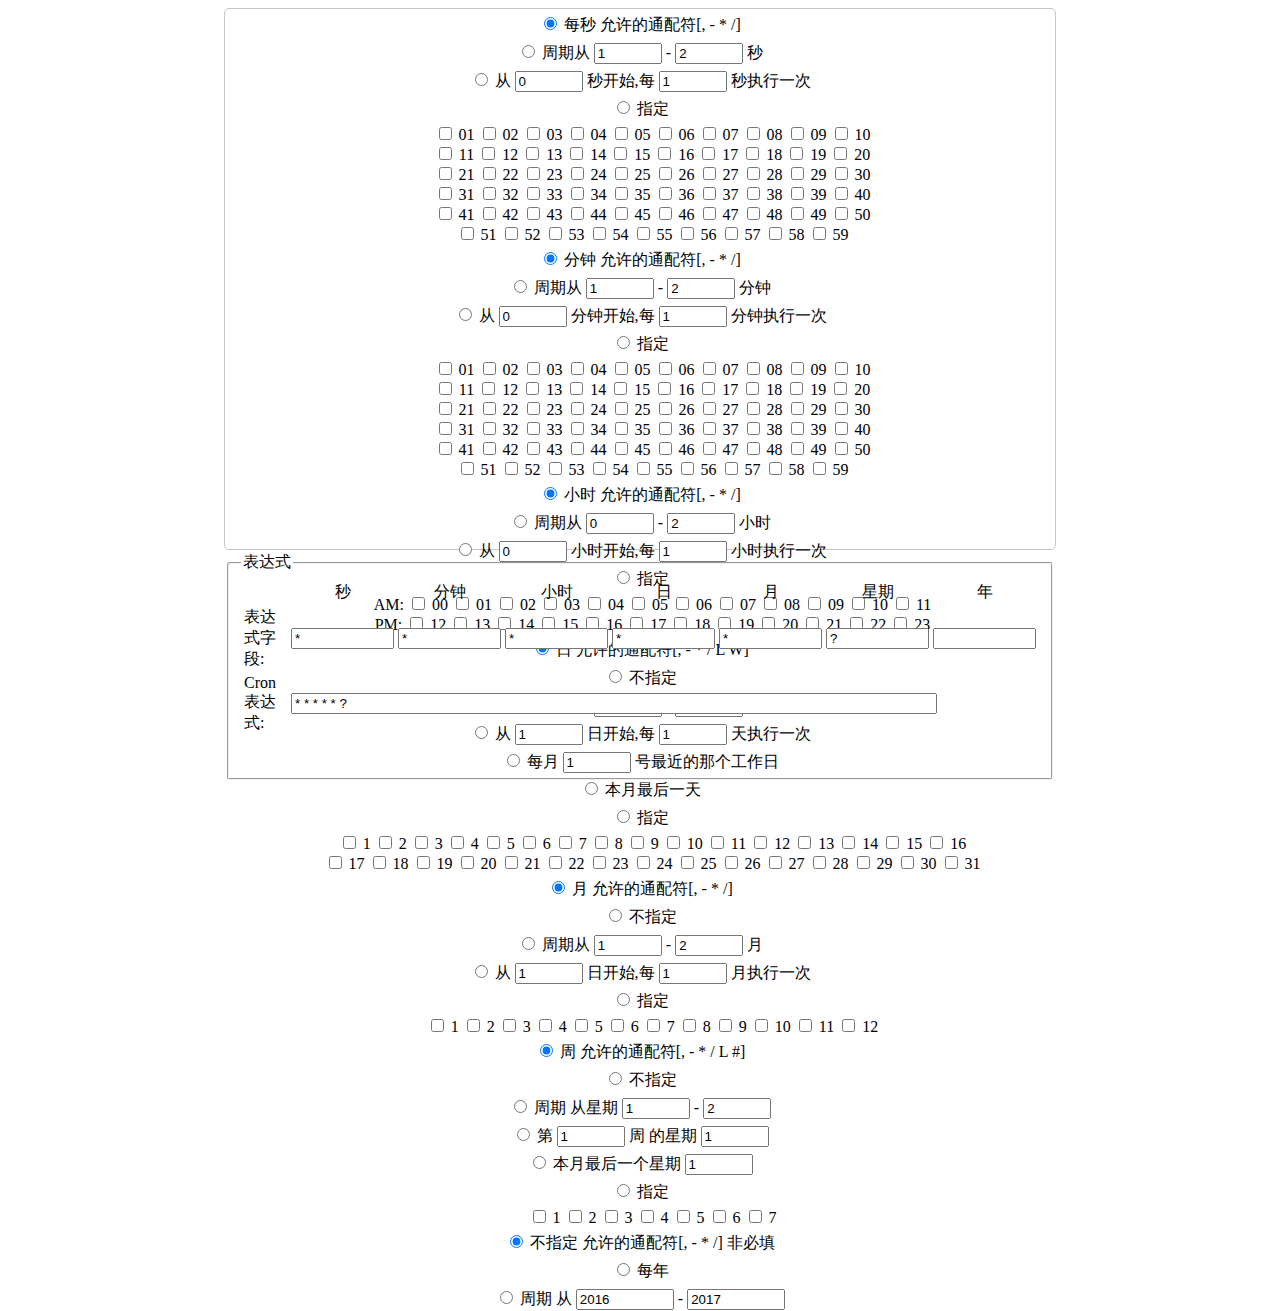
<file: src/main/webapp/WEB-INF/views/pages/api/cron.html>
<!DOCTYPE html>

<html>

<head>
<meta charset="utf-8">
<title>接口管理</title>
<meta name="renderer" content="webkit">
<meta http-equiv="X-UA-Compatible" content="IE=edge,chrome=1">
<meta name="viewport"
	content="width=device-width, initial-scale=1, maximum-scale=1">
<meta name="apple-mobile-web-app-status-bar-style" content="black">
<meta name="apple-mobile-web-app-capable" content="yes">
<meta name="format-detection" content="telephone=no">
<link href="#springUrl('/static/cron/themes/bootstrap/easyui.min.css')"
	rel="stylesheet" type="text/css" />
<link href="#springUrl('/static/cron/themes/icon.css')" rel="stylesheet"
	type="text/css" />
<link href="#springUrl('/static/cron/icon.css')" rel="stylesheet"
	type="text/css" />
<script src="#springUrl('/static/jquery/jquery-1.8.3.min.js')"
	type="text/javascript"></script>
<script src="#springUrl('/static/cron/jquery.easyui.min.js')"
	type="text/javascript"></script>
<script src="#springUrl('/static/cron/cron.js')" type="text/javascript"></script>
<style type="text/css">
.line {
	height: 25px;
	line-height: 25px;
	margin: 3px;
}

.imp {
	padding-left: 25px;
}

.col {
	width: 95px;
}

ul {
	list-style: none;
	padding-left: 10px;
}

li {
	height: 20px;
}
</style>
</head>
<body>
	<div align='center' style="height: 100%;">


		<div class="easyui-layout"
			style="width: 830px; height: 540px; border: 1px rgb(202, 196, 196) solid; border-radius: 5px;">
			<div style="height: 100%;">
				<div class="easyui-tabs" data-options="fit:true,border:false">
					<div title="秒">
						<div class="line">
							<input type="radio" checked="checked" name="second"
								onclick="everyTime(this)"> 每秒 允许的通配符[, - * /]
						</div>
						<div class="line">
							<input type="radio" name="second" onclick="cycle(this)">
							周期从 <input class="numberspinner" style="width: 60px;"
								data-options="min:1,max:58" value="1" id="secondStart_0">
							- <input class="numberspinner" style="width: 60px;"
								data-options="min:2,max:59" value="2" id="secondEnd_0">
							秒
						</div>
						<div class="line">
							<input type="radio" name="second" onclick="startOn(this)">
							从 <input class="numberspinner" style="width: 60px;"
								data-options="min:0,max:59" value="0" id="secondStart_1">
							秒开始,每 <input class="numberspinner" style="width: 60px;"
								data-options="min:1,max:59" value="1" id="secondEnd_1">
							秒执行一次
						</div>
						<div class="line">
							<input type="radio" name="second" id="sencond_appoint">
							指定
						</div>
						<div class="imp secondList">
							<input type="checkbox" value="1"> 01 <input
								type="checkbox" value="2"> 02 <input type="checkbox"
								value="3"> 03 <input type="checkbox" value="4">
							04 <input type="checkbox" value="5"> 05 <input
								type="checkbox" value="6"> 06 <input type="checkbox"
								value="7"> 07 <input type="checkbox" value="8">
							08 <input type="checkbox" value="9"> 09 <input
								type="checkbox" value="10"> 10
						</div>
						<div class="imp secondList">
							<input type="checkbox" value="11"> 11 <input
								type="checkbox" value="12"> 12 <input type="checkbox"
								value="13"> 13 <input type="checkbox" value="14">
							14 <input type="checkbox" value="15"> 15 <input
								type="checkbox" value="16"> 16 <input type="checkbox"
								value="17"> 17 <input type="checkbox" value="18">
							18 <input type="checkbox" value="19"> 19 <input
								type="checkbox" value="20"> 20
						</div>
						<div class="imp secondList">
							<input type="checkbox" value="21"> 21 <input
								type="checkbox" value="22"> 22 <input type="checkbox"
								value="23"> 23 <input type="checkbox" value="24">
							24 <input type="checkbox" value="25"> 25 <input
								type="checkbox" value="26"> 26 <input type="checkbox"
								value="27"> 27 <input type="checkbox" value="28">
							28 <input type="checkbox" value="29"> 29 <input
								type="checkbox" value="30"> 30
						</div>
						<div class="imp secondList">
							<input type="checkbox" value="31"> 31 <input
								type="checkbox" value="32"> 32 <input type="checkbox"
								value="33"> 33 <input type="checkbox" value="34">
							34 <input type="checkbox" value="35"> 35 <input
								type="checkbox" value="36"> 36 <input type="checkbox"
								value="37"> 37 <input type="checkbox" value="38">
							38 <input type="checkbox" value="39"> 39 <input
								type="checkbox" value="40"> 40
						</div>
						<div class="imp secondList">
							<input type="checkbox" value="41"> 41 <input
								type="checkbox" value="42"> 42 <input type="checkbox"
								value="43"> 43 <input type="checkbox" value="44">
							44 <input type="checkbox" value="45"> 45 <input
								type="checkbox" value="46"> 46 <input type="checkbox"
								value="47"> 47 <input type="checkbox" value="48">
							48 <input type="checkbox" value="49"> 49 <input
								type="checkbox" value="50"> 50
						</div>
						<div class="imp secondList">
							<input type="checkbox" value="51"> 51 <input
								type="checkbox" value="52"> 52 <input type="checkbox"
								value="53"> 53 <input type="checkbox" value="54">
							54 <input type="checkbox" value="55"> 55 <input
								type="checkbox" value="56"> 56 <input type="checkbox"
								value="57"> 57 <input type="checkbox" value="58">
							58 <input type="checkbox" value="59"> 59
						</div>
					</div>
					<div title="分钟">
						<div class="line">
							<input type="radio" checked="checked" name="min"
								onclick="everyTime(this)"> 分钟 允许的通配符[, - * /]
						</div>
						<div class="line">
							<input type="radio" name="min" onclick="cycle(this)"> 周期从
							<input class="numberspinner" style="width: 60px;"
								data-options="min:1,max:58" value="1" id="minStart_0"> -
							<input class="numberspinner" style="width: 60px;"
								data-options="min:2,max:59" value="2" id="minEnd_0"> 分钟
						</div>
						<div class="line">
							<input type="radio" name="min" onclick="startOn(this)"> 从
							<input class="numberspinner" style="width: 60px;"
								data-options="min:0,max:59" value="0" id="minStart_1">
							分钟开始,每 <input class="numberspinner" style="width: 60px;"
								data-options="min:1,max:59" value="1" id="minEnd_1">
							分钟执行一次
						</div>
						<div class="line">
							<input type="radio" name="min" id="min_appoint"> 指定
						</div>
						<div class="imp minList">
							<input type="checkbox" value="1"> 01 <input
								type="checkbox" value="2"> 02 <input type="checkbox"
								value="3"> 03 <input type="checkbox" value="4">
							04 <input type="checkbox" value="5"> 05 <input
								type="checkbox" value="6"> 06 <input type="checkbox"
								value="7"> 07 <input type="checkbox" value="8">
							08 <input type="checkbox" value="9"> 09 <input
								type="checkbox" value="10"> 10
						</div>
						<div class="imp minList">
							<input type="checkbox" value="11"> 11 <input
								type="checkbox" value="12"> 12 <input type="checkbox"
								value="13"> 13 <input type="checkbox" value="14">
							14 <input type="checkbox" value="15"> 15 <input
								type="checkbox" value="16"> 16 <input type="checkbox"
								value="17"> 17 <input type="checkbox" value="18">
							18 <input type="checkbox" value="19"> 19 <input
								type="checkbox" value="20"> 20
						</div>
						<div class="imp minList">
							<input type="checkbox" value="21"> 21 <input
								type="checkbox" value="22"> 22 <input type="checkbox"
								value="23"> 23 <input type="checkbox" value="24">
							24 <input type="checkbox" value="25"> 25 <input
								type="checkbox" value="26"> 26 <input type="checkbox"
								value="27"> 27 <input type="checkbox" value="28">
							28 <input type="checkbox" value="29"> 29 <input
								type="checkbox" value="30"> 30
						</div>
						<div class="imp minList">
							<input type="checkbox" value="31"> 31 <input
								type="checkbox" value="32"> 32 <input type="checkbox"
								value="33"> 33 <input type="checkbox" value="34">
							34 <input type="checkbox" value="35"> 35 <input
								type="checkbox" value="36"> 36 <input type="checkbox"
								value="37"> 37 <input type="checkbox" value="38">
							38 <input type="checkbox" value="39"> 39 <input
								type="checkbox" value="40"> 40
						</div>
						<div class="imp minList">
							<input type="checkbox" value="41"> 41 <input
								type="checkbox" value="42"> 42 <input type="checkbox"
								value="43"> 43 <input type="checkbox" value="44">
							44 <input type="checkbox" value="45"> 45 <input
								type="checkbox" value="46"> 46 <input type="checkbox"
								value="47"> 47 <input type="checkbox" value="48">
							48 <input type="checkbox" value="49"> 49 <input
								type="checkbox" value="50"> 50
						</div>
						<div class="imp minList">
							<input type="checkbox" value="51"> 51 <input
								type="checkbox" value="52"> 52 <input type="checkbox"
								value="53"> 53 <input type="checkbox" value="54">
							54 <input type="checkbox" value="55"> 55 <input
								type="checkbox" value="56"> 56 <input type="checkbox"
								value="57"> 57 <input type="checkbox" value="58">
							58 <input type="checkbox" value="59"> 59
						</div>
					</div>
					<div title="小时">
						<div class="line">
							<input type="radio" checked="checked" name="hour"
								onclick="everyTime(this)"> 小时 允许的通配符[, - * /]
						</div>
						<div class="line">
							<input type="radio" name="hour" onclick="cycle(this)">
							周期从 <input class="numberspinner" style="width: 60px;"
								data-options="min:0,max:23" value="0" id="hourStart_0">
							- <input class="numberspinner" style="width: 60px;"
								data-options="min:2,max:23" value="2" id="hourEnd_1"> 小时
						</div>
						<div class="line">
							<input type="radio" name="hour" onclick="startOn(this)">
							从 <input class="numberspinner" style="width: 60px;"
								data-options="min:0,max:23" value="0" id="hourStart_1">
							小时开始,每 <input class="numberspinner" style="width: 60px;"
								data-options="min:1,max:23" value="1" id="hourEnd_1">
							小时执行一次
						</div>
						<div class="line">
							<input type="radio" name="hour" id="hour_appoint"> 指定
						</div>
						<div class="imp hourList">
							AM: <input type="checkbox" value="0"> 00 <input
								type="checkbox" value="1"> 01 <input type="checkbox"
								value="2"> 02 <input type="checkbox" value="3">
							03 <input type="checkbox" value="4"> 04 <input
								type="checkbox" value="5"> 05 <input type="checkbox"
								value="6"> 06 <input type="checkbox" value="7">
							07 <input type="checkbox" value="8"> 08 <input
								type="checkbox" value="9"> 09 <input type="checkbox"
								value="10"> 10 <input type="checkbox" value="11">
							11
						</div>
						<div class="imp hourList">
							PM: <input type="checkbox" value="12"> 12 <input
								type="checkbox" value="13"> 13 <input type="checkbox"
								value="14"> 14 <input type="checkbox" value="15">
							15 <input type="checkbox" value="16"> 16 <input
								type="checkbox" value="17"> 17 <input type="checkbox"
								value="18"> 18 <input type="checkbox" value="19">
							19 <input type="checkbox" value="20"> 20 <input
								type="checkbox" value="21"> 21 <input type="checkbox"
								value="22"> 22 <input type="checkbox" value="23">
							23
						</div>
					</div>
					<div title="日">
						<div class="line">
							<input type="radio" checked="checked" name="day"
								onclick="everyTime(this)"> 日 允许的通配符[, - * / L W]
						</div>
						<div class="line">
							<input type="radio" name="day" onclick="unAppoint(this)">
							不指定
						</div>
						<div class="line">
							<input type="radio" name="day" onclick="cycle(this)"> 周期从
							<input class="numberspinner" style="width: 60px;"
								data-options="min:1,max:31" value="1" id="dayStart_0"> -
							<input class="numberspinner" style="width: 60px;"
								data-options="min:2,max:31" value="2" id="dayEnd_0"> 日
						</div>
						<div class="line">
							<input type="radio" name="day" onclick="startOn(this)"> 从
							<input class="numberspinner" style="width: 60px;"
								data-options="min:1,max:31" value="1" id="dayStart_1">
							日开始,每 <input class="numberspinner" style="width: 60px;"
								data-options="min:1,max:31" value="1" id="dayEnd_1">
							天执行一次
						</div>
						<div class="line">
							<input type="radio" name="day" onclick="workDay(this)">
							每月 <input class="numberspinner" style="width: 60px;"
								data-options="min:1,max:31" value="1" id="dayStart_2">
							号最近的那个工作日
						</div>
						<div class="line">
							<input type="radio" name="day" onclick="lastDay(this)">
							本月最后一天
						</div>
						<div class="line">
							<input type="radio" name="day" id="day_appoint"> 指定
						</div>
						<div class="imp dayList">
							<input type="checkbox" value="1"> 1 <input
								type="checkbox" value="2"> 2 <input type="checkbox"
								value="3"> 3 <input type="checkbox" value="4"> 4
							<input type="checkbox" value="5"> 5 <input
								type="checkbox" value="6"> 6 <input type="checkbox"
								value="7"> 7 <input type="checkbox" value="8"> 8
							<input type="checkbox" value="9"> 9 <input
								type="checkbox" value="10"> 10 <input type="checkbox"
								value="11"> 11 <input type="checkbox" value="12">
							12 <input type="checkbox" value="13"> 13 <input
								type="checkbox" value="14"> 14 <input type="checkbox"
								value="15"> 15 <input type="checkbox" value="16">
							16
						</div>
						<div class="imp dayList">
							<input type="checkbox" value="17"> 17 <input
								type="checkbox" value="18"> 18 <input type="checkbox"
								value="19"> 19 <input type="checkbox" value="20">
							20 <input type="checkbox" value="21"> 21 <input
								type="checkbox" value="22"> 22 <input type="checkbox"
								value="23"> 23 <input type="checkbox" value="24">
							24 <input type="checkbox" value="25"> 25 <input
								type="checkbox" value="26"> 26 <input type="checkbox"
								value="27"> 27 <input type="checkbox" value="28">
							28 <input type="checkbox" value="29"> 29 <input
								type="checkbox" value="30"> 30 <input type="checkbox"
								value="31"> 31
						</div>
					</div>
					<div title="月">
						<div class="line">
							<input type="radio" checked="checked" name="mouth"
								onclick="everyTime(this)"> 月 允许的通配符[, - * /]
						</div>
						<div class="line">
							<input type="radio" name="mouth" onclick="unAppoint(this)">
							不指定
						</div>
						<div class="line">
							<input type="radio" name="mouth" onclick="cycle(this)">
							周期从 <input class="numberspinner" style="width: 60px;"
								data-options="min:1,max:12" value="1" id="mouthStart_0">
							- <input class="numberspinner" style="width: 60px;"
								data-options="min:2,max:12" value="2" id="mouthEnd_0"> 月
						</div>
						<div class="line">
							<input type="radio" name="mouth" onclick="startOn(this)">
							从 <input class="numberspinner" style="width: 60px;"
								data-options="min:1,max:12" value="1" id="mouthStart_1">
							日开始,每 <input class="numberspinner" style="width: 60px;"
								data-options="min:1,max:12" value="1" id="mouthEnd_1">
							月执行一次
						</div>
						<div class="line">
							<input type="radio" name="mouth" id="mouth_appoint"> 指定
						</div>
						<div class="imp mouthList">
							<input type="checkbox" value="1"> 1 <input
								type="checkbox" value="2"> 2 <input type="checkbox"
								value="3"> 3 <input type="checkbox" value="4"> 4
							<input type="checkbox" value="5"> 5 <input
								type="checkbox" value="6"> 6 <input type="checkbox"
								value="7"> 7 <input type="checkbox" value="8"> 8
							<input type="checkbox" value="9"> 9 <input
								type="checkbox" value="10"> 10 <input type="checkbox"
								value="11"> 11 <input type="checkbox" value="12">
							12
						</div>
					</div>
					<div title="周">
						<div class="line">
							<input type="radio" checked="checked" name="week"
								onclick="everyTime(this)"> 周 允许的通配符[, - * / L #]
						</div>
						<div class="line">
							<input type="radio" name="week" onclick="unAppoint(this)">
							不指定
						</div>
						<div class="line">
							<input type="radio" name="week" onclick="startOn(this)">
							周期 从星期 <input class="numberspinner" style="width: 60px;"
								data-options="min:1,max:7" id="weekStart_0" value="1"> -
							<input class="numberspinner" style="width: 60px;"
								data-options="min:2,max:7" value="2" id="weekEnd_0">
						</div>
						<div class="line">
							<input type="radio" name="week" onclick="weekOfDay(this)">
							第 <input class="numberspinner" style="width: 60px;"
								data-options="min:1,max:4" value="1" id="weekStart_1"> 周
							的星期 <input class="numberspinner" style="width: 60px;"
								data-options="min:1,max:7" id="weekEnd_1" value="1">
						</div>
						<div class="line">
							<input type="radio" name="week" onclick="lastWeek(this)">
							本月最后一个星期 <input class="numberspinner" style="width: 60px;"
								data-options="min:1,max:7" id="weekStart_2" value="1">
						</div>
						<div class="line">
							<input type="radio" name="week" id="week_appoint"> 指定
						</div>
						<div class="imp weekList">
							<input type="checkbox" value="1"> 1 <input
								type="checkbox" value="2"> 2 <input type="checkbox"
								value="3"> 3 <input type="checkbox" value="4"> 4
							<input type="checkbox" value="5"> 5 <input
								type="checkbox" value="6"> 6 <input type="checkbox"
								value="7"> 7
						</div>
					</div>
					<div title="年">
						<div class="line">
							<input type="radio" checked="checked" name="year"
								onclick="unAppoint(this)"> 不指定 允许的通配符[, - * /] 非必填
						</div>
						<div class="line">
							<input type="radio" name="year" onclick="everyTime(this)">
							每年
						</div>
						<div class="line">
							<input type="radio" name="year" onclick="cycle(this)"> 周期
							从 <input class="numberspinner" style="width: 90px;"
								data-options="min:2013,max:3000" id="yearStart_0" value="2016">
							- <input class="numberspinner" style="width: 90px;"
								data-options="min:2014,max:3000" id="yearEnd_0" value="2017">
						</div>
					</div>
				</div>
			</div>
			<div data-options="region:'south',border:false" style="height: 230px">
				<fieldset style="border-radius: 3px; height: 208px;">
					<legend> 表达式 </legend>
					<table style="height: 100px;">
						<tbody>
							<tr>
								<td></td>
								<td align="center">秒</td>
								<td align="center">分钟</td>
								<td align="center">小时</td>
								<td align="center">日</td>
								<td align="center">月 <br />
								</td>
								<td align="center">星期</td>
								<td align="center">年</td>
							</tr>
							<tr>
								<td>表达式字段:</td>
								<td><input type="text" name="v_second" class="col"
									value="*" readonly="readonly" /></td>
								<td><input type="text" name="v_min" class="col" value="*"
									readonly="readonly" /></td>
								<td><input type="text" name="v_hour" class="col" value="*"
									readonly="readonly" /></td>
								<td><input type="text" name="v_day" class="col" value="*"
									readonly="readonly" /></td>
								<td><input type="text" name="v_mouth" class="col" value="*"
									readonly="readonly" /></td>
								<td><input type="text" name="v_week" class="col" value="?"
									readonly="readonly" /></td>
								<td><input type="text" name="v_year" class="col"
									readonly="readonly" /></td>
							</tr>
							<tr>
								<td>Cron 表达式:</td>
								<td colspan="6"><input type="text" name="cron"
									style="width: 100%;" value="* * * * * ?" id="cron" /></td>

							</tr>


						</tbody>
					</table>
				</fieldset>
				<div style="text-align: center; margin-top: 5px;">
					<script type="text/javascript">
						/*killIe*/
						$.parser.parse($("body"));
						var cpro_id = "u1331261";

						function btnFan() {

							//获取参数中表达式的值
							var txt = $("#cron").val();
							if (txt) {
								var regs = txt.split(' ');
								$("input[name=v_second]").val(regs[0]);
								$("input[name=v_min]").val(regs[1]);
								$("input[name=v_hour]").val(regs[2]);
								$("input[name=v_day]").val(regs[3]);
								$("input[name=v_mouth]").val(regs[4]);
								$("input[name=v_week]").val(regs[5]);

								initObj(regs[0], "second");
								initObj(regs[1], "min");
								initObj(regs[2], "hour");
								initDay(regs[3]);
								initMonth(regs[4]);
								initWeek(regs[5]);

								if (regs.length > 6) {
									$("input[name=v_year]").val(regs[6]);
									initYear(regs[6]);
								}
							}
						}

						function initObj(strVal, strid) {
							var ary = null;
							var objRadio = $("input[name='" + strid + "'");
							if (strVal == "*") {
								objRadio.eq(0).attr("checked", "checked");
							} else if (strVal.split('-').length > 1) {
								ary = strVal.split('-');
								objRadio.eq(1).attr("checked", "checked");
								$("#" + strid + "Start_0").numberspinner(
										'setValue', ary[0]);
								$("#" + strid + "End_0").numberspinner(
										'setValue', ary[1]);
							} else if (strVal.split('/').length > 1) {
								ary = strVal.split('/');
								objRadio.eq(2).attr("checked", "checked");
								$("#" + strid + "Start_1").numberspinner(
										'setValue', ary[0]);
								$("#" + strid + "End_1").numberspinner(
										'setValue', ary[1]);
							} else {
								objRadio.eq(3).attr("checked", "checked");
								if (strVal != "?") {
									ary = strVal.split(",");
									for (var i = 0; i < ary.length; i++) {
										$(
												"." + strid
														+ "List input[value='"
														+ ary[i] + "']").attr(
												"checked", "checked");
									}
								}
							}
						}

						function initDay(strVal) {
							var ary = null;
							var objRadio = $("input[name='day'");
							if (strVal == "*") {
								objRadio.eq(0).attr("checked", "checked");
							} else if (strVal == "?") {
								objRadio.eq(1).attr("checked", "checked");
							} else if (strVal.split('-').length > 1) {
								ary = strVal.split('-');
								objRadio.eq(2).attr("checked", "checked");
								$("#dayStart_0").numberspinner('setValue',
										ary[0]);
								$("#dayEnd_0")
										.numberspinner('setValue', ary[1]);
							} else if (strVal.split('/').length > 1) {
								ary = strVal.split('/');
								objRadio.eq(3).attr("checked", "checked");
								$("#dayStart_1").numberspinner('setValue',
										ary[0]);
								$("#dayEnd_1")
										.numberspinner('setValue', ary[1]);
							} else if (strVal.split('W').length > 1) {
								ary = strVal.split('W');
								objRadio.eq(4).attr("checked", "checked");
								$("#dayStart_2").numberspinner('setValue',
										ary[0]);
							} else if (strVal == "L") {
								objRadio.eq(5).attr("checked", "checked");
							} else {
								objRadio.eq(6).attr("checked", "checked");
								ary = strVal.split(",");
								for (var i = 0; i < ary.length; i++) {
									$(".dayList input[value='" + ary[i] + "']")
											.attr("checked", "checked");
								}
							}
						}

						function initMonth(strVal) {
							var ary = null;
							var objRadio = $("input[name='mouth'");
							if (strVal == "*") {
								objRadio.eq(0).attr("checked", "checked");
							} else if (strVal == "?") {
								objRadio.eq(1).attr("checked", "checked");
							} else if (strVal.split('-').length > 1) {
								ary = strVal.split('-');
								objRadio.eq(2).attr("checked", "checked");
								$("#mouthStart_0").numberspinner('setValue',
										ary[0]);
								$("#mouthEnd_0").numberspinner('setValue',
										ary[1]);
							} else if (strVal.split('/').length > 1) {
								ary = strVal.split('/');
								objRadio.eq(3).attr("checked", "checked");
								$("#mouthStart_1").numberspinner('setValue',
										ary[0]);
								$("#mouthEnd_1").numberspinner('setValue',
										ary[1]);

							} else {
								objRadio.eq(4).attr("checked", "checked");

								ary = strVal.split(",");
								for (var i = 0; i < ary.length; i++) {
									$(
											".mouthList input[value='" + ary[i]
													+ "']").attr("checked",
											"checked");
								}
							}
						}

						function initWeek(strVal) {
							var ary = null;
							var objRadio = $("input[name='week'");
							if (strVal == "*") {
								objRadio.eq(0).attr("checked", "checked");
							} else if (strVal == "?") {
								objRadio.eq(1).attr("checked", "checked");
							} else if (strVal.split('/').length > 1) {
								ary = strVal.split('/');
								objRadio.eq(2).attr("checked", "checked");
								$("#weekStart_0").numberspinner('setValue',
										ary[0]);
								$("#weekEnd_0").numberspinner('setValue',
										ary[1]);
							} else if (strVal.split('-').length > 1) {
								ary = strVal.split('-');
								objRadio.eq(3).attr("checked", "checked");
								$("#weekStart_1").numberspinner('setValue',
										ary[0]);
								$("#weekEnd_1").numberspinner('setValue',
										ary[1]);
							} else if (strVal.split('L').length > 1) {
								ary = strVal.split('L');
								objRadio.eq(4).attr("checked", "checked");
								$("#weekStart_2").numberspinner('setValue',
										ary[0]);
							} else {
								objRadio.eq(5).attr("checked", "checked");
								ary = strVal.split(",");
								for (var i = 0; i < ary.length; i++) {
									$(".weekList input[value='" + ary[i] + "']")
											.attr("checked", "checked");
								}
							}
						}

						function initYear(strVal) {
							var ary = null;
							var objRadio = $("input[name='year'");
							if (strVal == "*") {
								objRadio.eq(1).attr("checked", "checked");
							} else if (strVal.split('-').length > 1) {
								ary = strVal.split('-');
								objRadio.eq(2).attr("checked", "checked");
								$("#yearStart_0").numberspinner('setValue',
										ary[0]);
								$("#yearEnd_0").numberspinner('setValue',
										ary[1]);
							}
						}
					</script>

					<div></div>
				</div>
			</div>

			<div></div>

		</div>
	</div>

</body>
</html>
</file>
